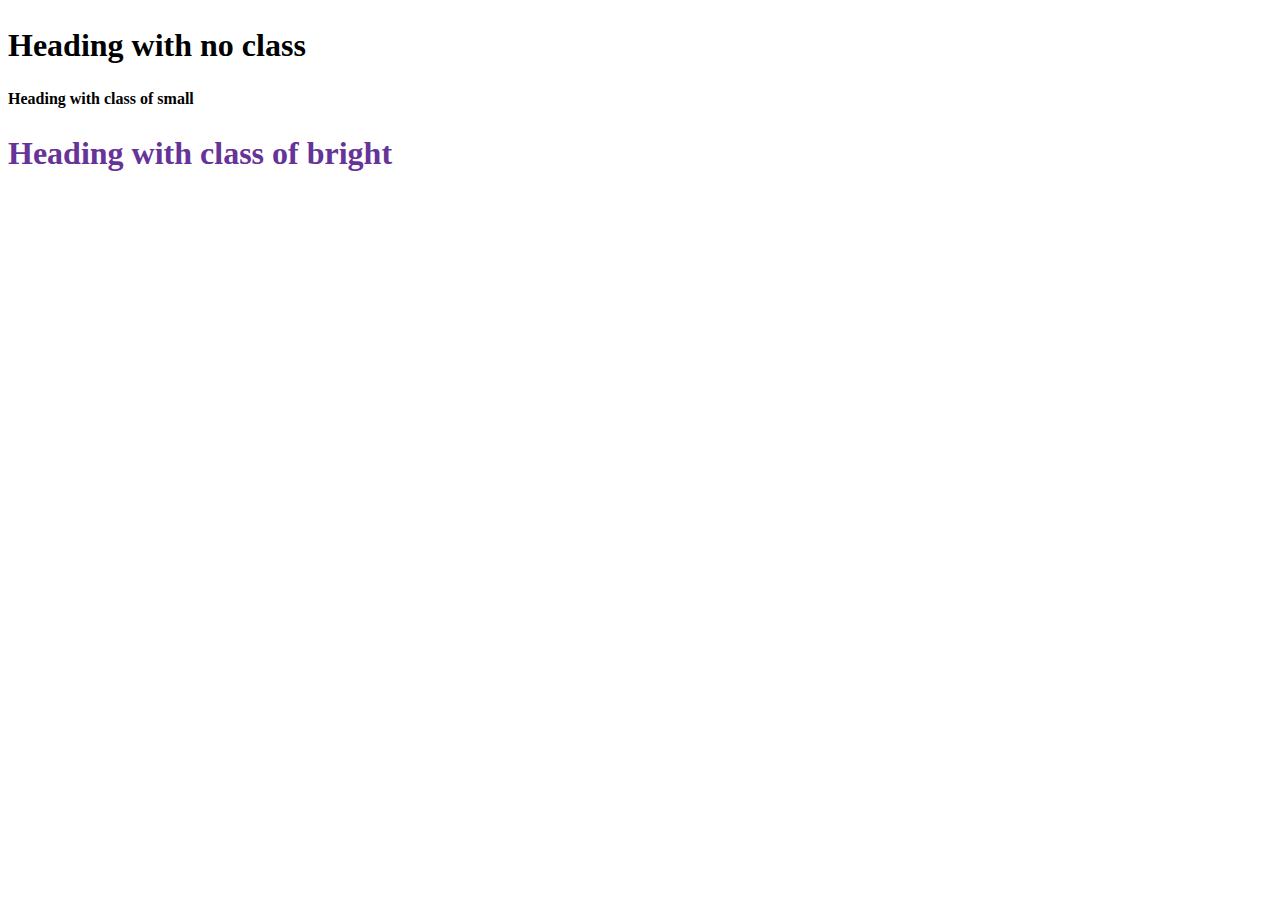
<file: specifity-topics/index.html>
<!DOCTYPE html>
<html lang="en">
<head>
    <meta charset="UTF-8">
    <meta http-equiv="X-UA-Compatible" content="IE=edge">
    <meta name="viewport" content="width=device-width, initial-scale=1.0">
    <title>Document</title>
    <link rel="stylesheet" href="style.css">
</head>
<body>
    <h2>Heading with no class</h2>
    <h2 class="small">Heading with class of small</h2>
    <h2 class="bright">Heading with class of bright</h2>
</body>
</html>
</file>
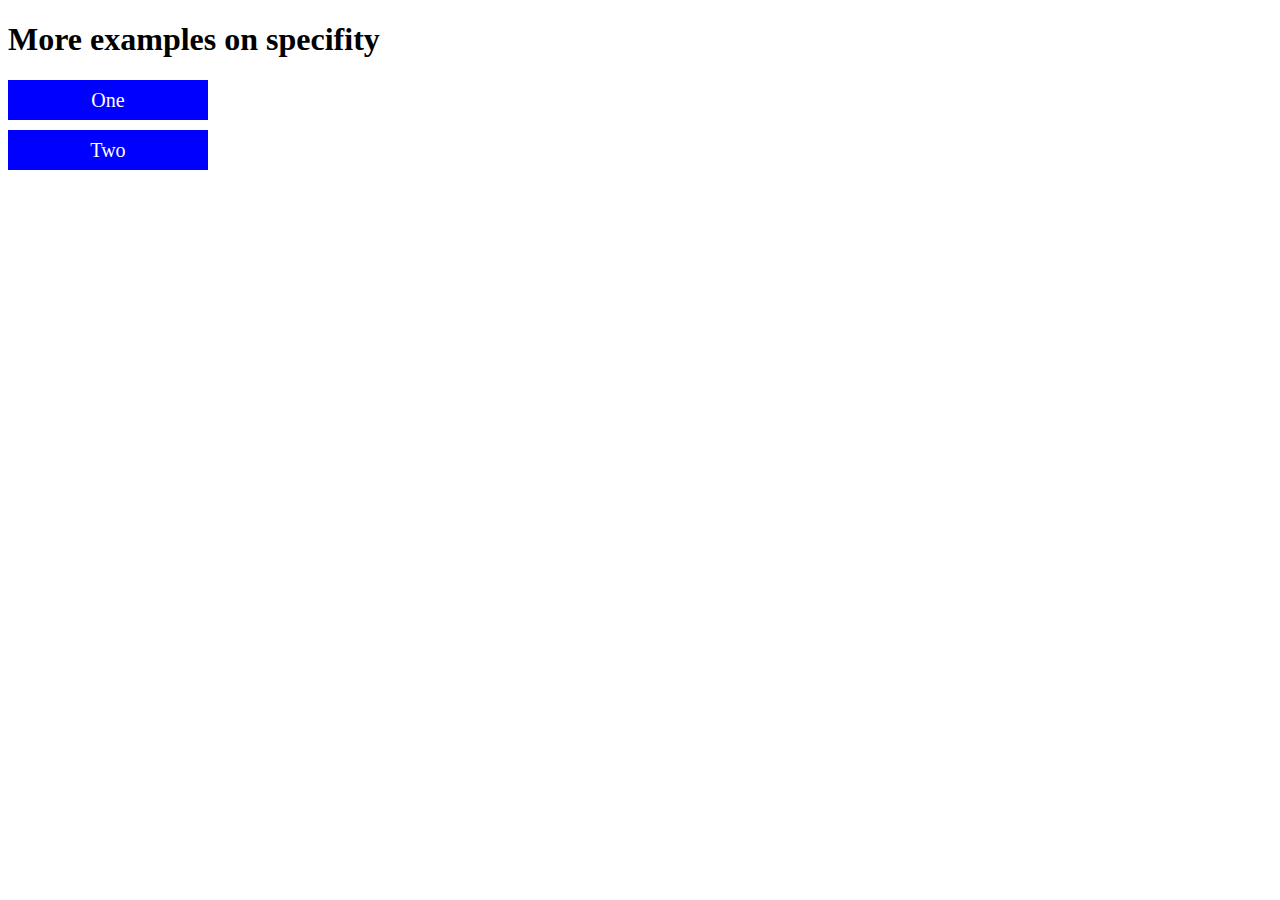
<file: specifity-topics/index1.html>
<!DOCTYPE html>
<html lang="en">
<head>
    <meta charset="UTF-8">
    <meta http-equiv="X-UA-Compatible" content="IE=edge">
    <meta name="viewport" content="width=device-width, initial-scale=1.0">
    <title>Document</title>
    <link rel="stylesheet" href="style1.css">
</head>
<body>
    <h1>More examples on specifity</h1>
    <div id="outer" class="container">
        <div id="inner" class="container">
            <ul>
                <li class="nav"><a href="#">One</a></li>
                <li class="nav"><a href="#">Two</a></li>
            </ul>
        </div>
    </div>
</body>
</html>
</file>
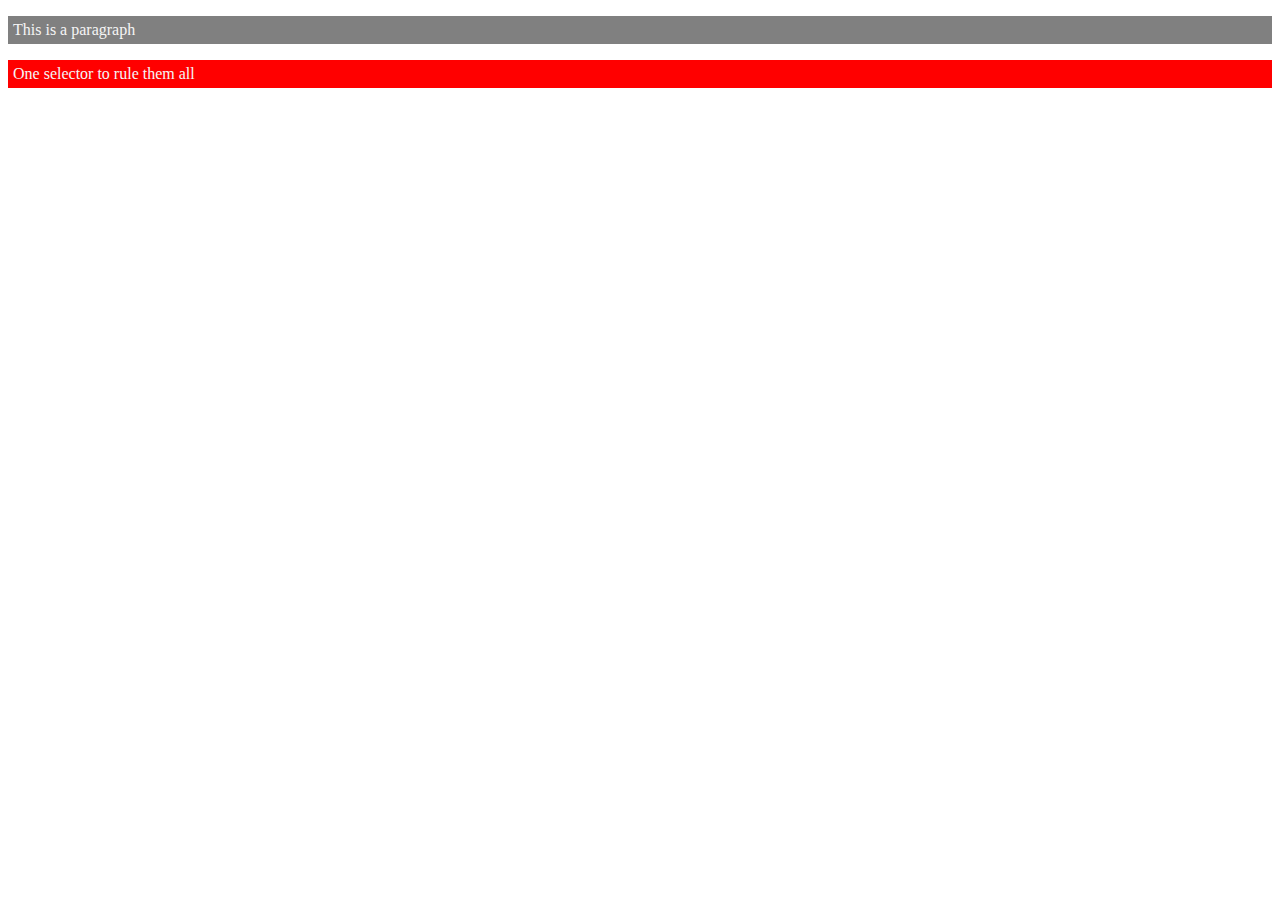
<file: specifity-topics/index2.html>
<!DOCTYPE html>
<html lang="en">
<head>
    <meta charset="UTF-8">
    <meta http-equiv="X-UA-Compatible" content="IE=edge">
    <meta name="viewport" content="width=device-width, initial-scale=1.0">
    <title>Document</title>
    <link rel="stylesheet" href="style2.css">
</head>
<body>
    <p class="better">This is a paragraph</p>
    <p class="better" id="winning">One selector to rule them all</p>
</body>
</html>
</file>
<file: specifity-topics/style.css>
h2 {
    font-size: 2em;
    color: #000;
    font-family: Georgia, 'Times New Roman', Times, serif;
}

.small {
    font-size: 1em;
}

.bright {
    color: rebeccapurple;
}
</file>
<file: specifity-topics/style1.css>
/* 1. specifity: 1-0-1 */
#outer a{
    background-color: red;
}

/* 2. specifity: 2-0-1 won over 1 as it has extra id selector in the chain*/
#outer #inner a{
    background-color: blue;
}

/* 3. specifity: 1-0-4 */
#outer div ul li a {
    color: yellow;
}

/* 4. specifity: 1-1-3 */
#outer div ul .nav a {
    color: white;
}

/* 5. specifity: 0-2-4 */
div div li:nth-child(2) a:hover {
    border: 10px solid black;
}

/* 6. specifity: 0-2-3 */
div li:nth-child(2) a:hover {
    border: 10px dashed black;
}

/* 7. specifity: 0-3-3 */
div div .nav:nth-child(2) a:hover {
    border: 10px double black;
}

a {
    display: inline-block;
    line-height: 40px;
    font-size: 20px;
    text-decoration: none;
    text-align:center;
    width: 200px;
    margin-bottom: 10px;
}

ul {
    padding: 0;
}

li {
    list-style-type: none;
}
</file>
<file: specifity-topics/style2.css>
#winning {
    background-color: red;
    border: 5px solid black;
}

.better {
    background-color: gray;
    border: none !important; /* this will also remove border of winning id as
    it has better class too */
}

p {
    /* bg color will have no effect as above styles has more specifity */
    background-color: blue;
    color: whitesmoke;
    padding: 5px;
}
</file>
